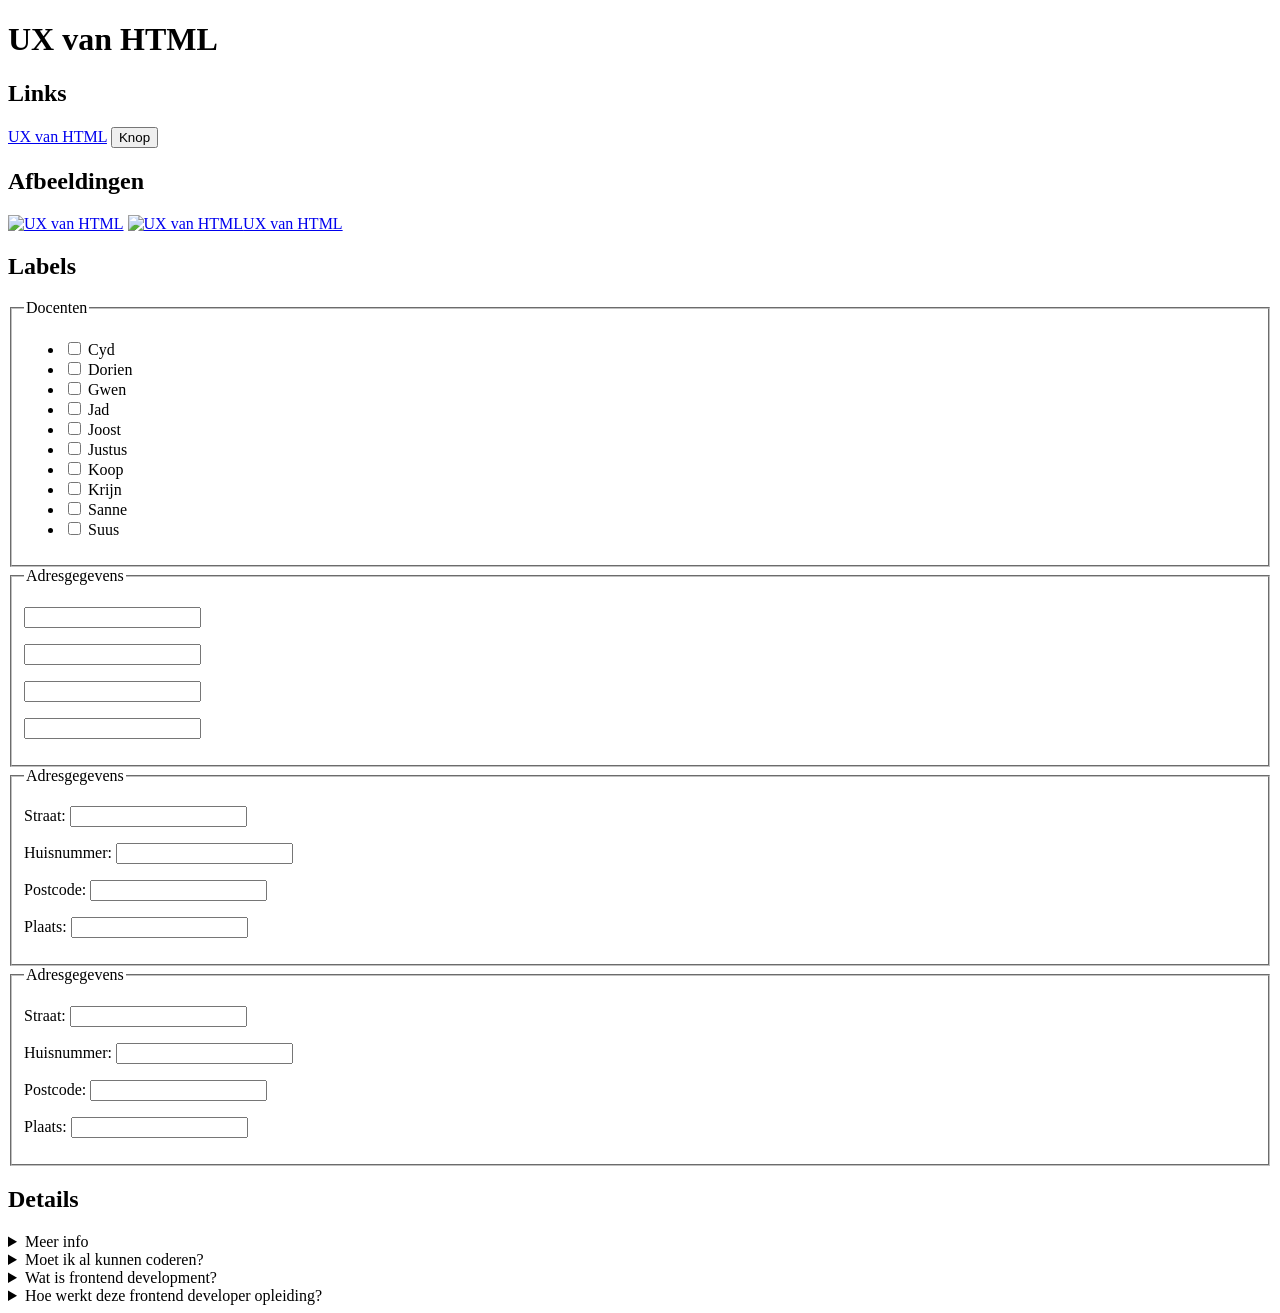
<file: ux.html>
<!DOCTYPE html>
<html lang="en">
<head>
    <meta charset="UTF-8">
    <meta name="viewport" content="width=device-width, initial-scale=1.0">
    <title>Document</title>
</head>
<body>
    <h1>UX van HTML</h1>
        <h2 id="links">Links</h2>
            <a href="UX.html" target="_blank">UX van HTML</a>
            <button>Knop</button>
            <a href="..."></a>
            <a href="..."></a>
            <a href="..."></a>
            <a href="..."></a>
        
        <h2 id="afbeeldingen">Afbeeldingen</h2>
            <a href="ux.html"><img width="200" height="100" alt="UX van HTML"></a>
            <a href="ux.html"><img alt="UX van HTML">UX van HTML</a>
        
        <h2 id="labels">Labels</h2>
            <fieldset>
                <legend>Docenten</legend>
                <ul>
                    <li><label><input type="checkbox"> Cyd</label></li>
                    <li><label><input type="checkbox"> Dorien</label></li>
                    <li><label><input type="checkbox"> Gwen</label></li>
                    <li><label><input type="checkbox"> Jad</label></li>
                    <li><label><input type="checkbox"> Joost</label></li>
                    <li><label><input type="checkbox"> Justus</label></li>
                    <li><label><input type="checkbox"> Koop</label></li>
                    <li><label><input type="checkbox"> Krijn</label></li>
                    <li><label><input type="checkbox"> Sanne</label></li>
                    <li><label><input type="checkbox"> Suus</label></li>
                </ul>
            </fieldset>

            <fieldset>
                <legend>Adresgegevens</legend>
                <p><input type="text"></p>
                <p><input type="text"></p>
                <p><input type="text"></p>
                <p><input type="text"></p>
            </fieldset>

            <fieldset>
                <legend>Adresgegevens</legend>
                <p>Straat: <input type="text"></p>
                <p>Huisnummer: <input type="text"></p>
                <p>Postcode: <input type="text"></p>
                <p>Plaats: <input type="text"></p>
            </fieldset>

            <fieldset>
                <legend>Adresgegevens</legend>
                <p><label>Straat: <input type="text"></label></p>
                <p><label>Huisnummer: <input type="text"></label></p>
                <p><label>Postcode: <input type="text"></label></p>
                <p><label>Plaats: <input type="text"></label></p>
            </fieldset>
        
        <h2 id="details">Details</h2>
            <details>
                <summary>Meer info</summary>
                <p>Deze informatie krijg je pas later te zien.</p>
                <p>Kan handig zijn.</p>
            </details>

            <details name="faq">
                <summary>Moet ik al kunnen coderen?</summary>
                <p>Nee, je hebt helemaal geen voorkennis nodig om te beginnen aan deze opleiding, we kunnen je alles leren! Als je wel al voorkennis hebt, is dat alleen maar goed, dan kunnen we je helpen je skills te verbeteren en te verdiepen in de stof.</p>
            </details>
            <details name="faq">
                <summary>Wat is frontend development?</summary>
                <p>Een frontend developer ontwerpt en bouwt websites in HTML, CSS en JavaScript. Deze frontend talen leer je bij ons, je hebt dus geen voorkennis nodig.</p>
            </details>
            <details name="faq">
                <summary>Hoe werkt deze frontend developer opleiding?</summary>
                <p>Je richt je tijdens deze tweejarige studie op webdesign, visual interface design en frontend development. Vanaf het begin van de opleiding werk je aan actuele opdrachten van échte opdrachtgevers, en leer je samenwerken in multidisciplinaire teams.</p>
            </details>
</body>
</html>
</file>
